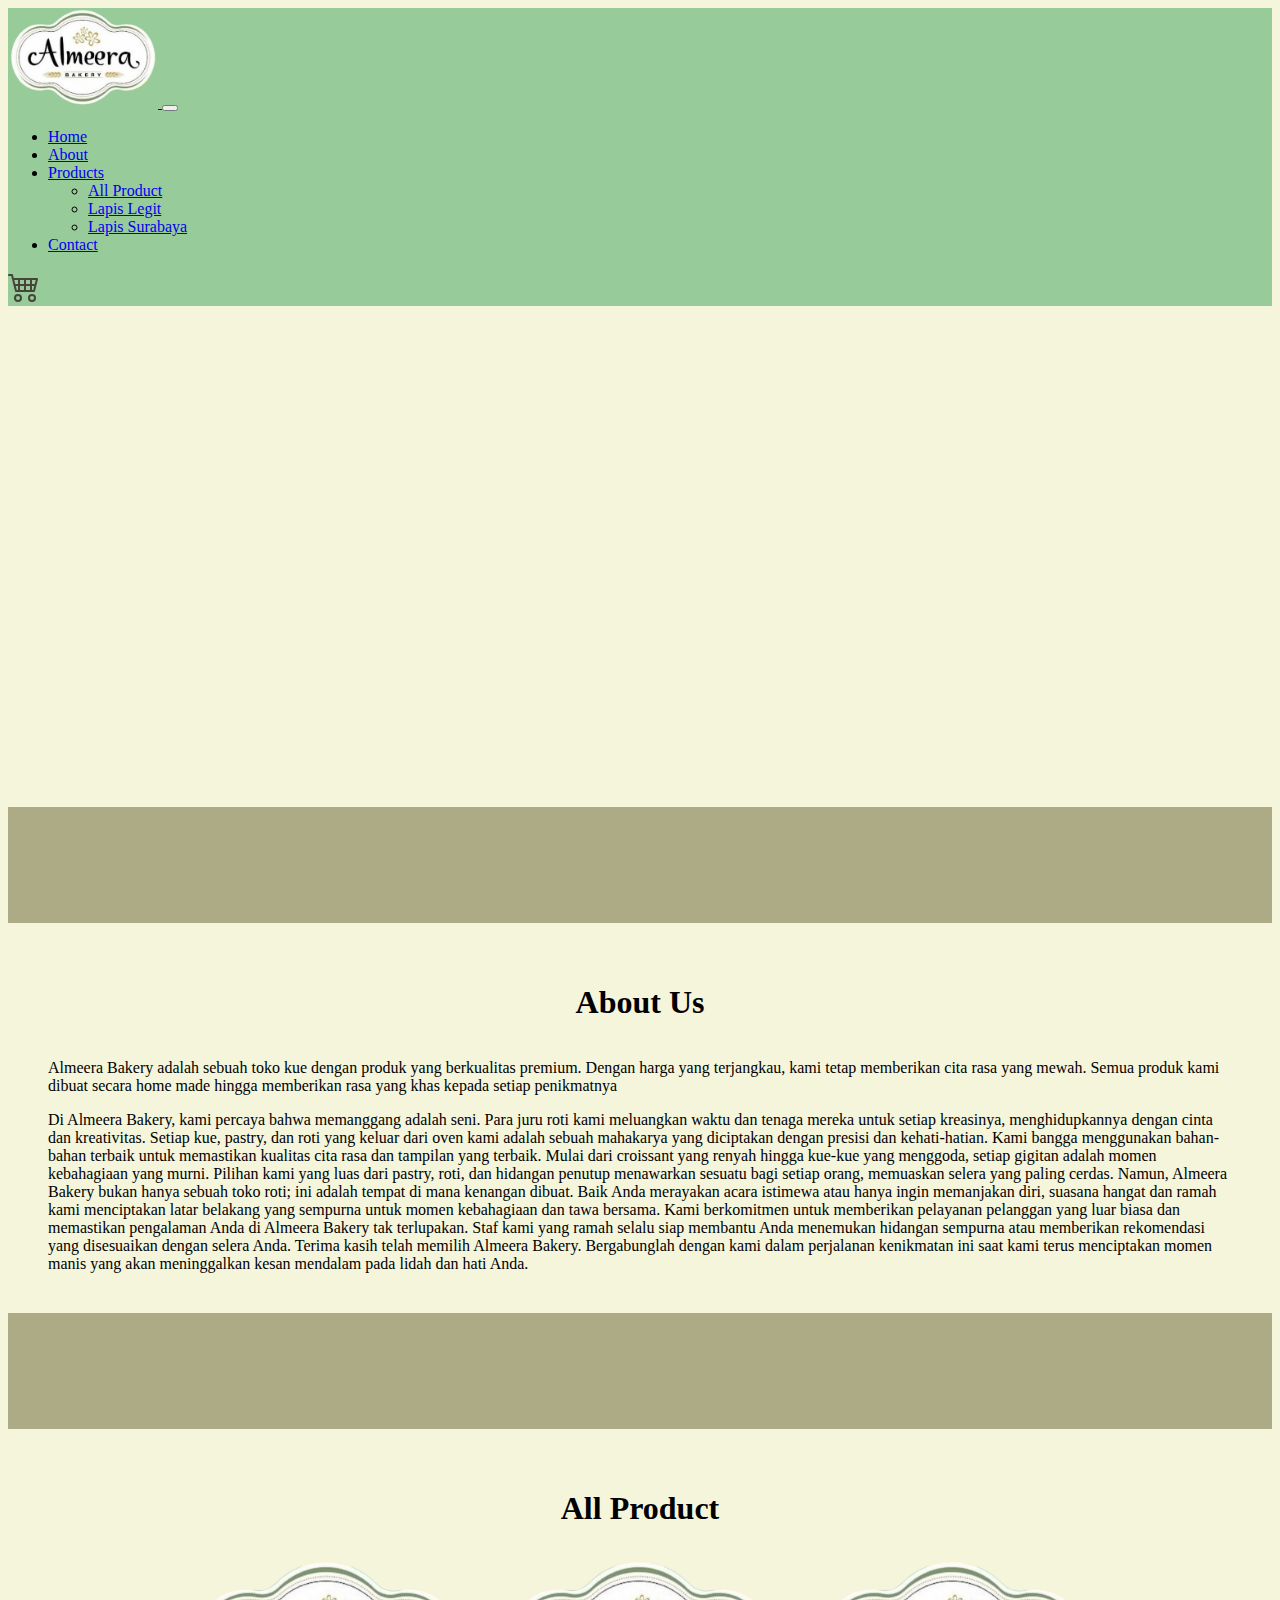
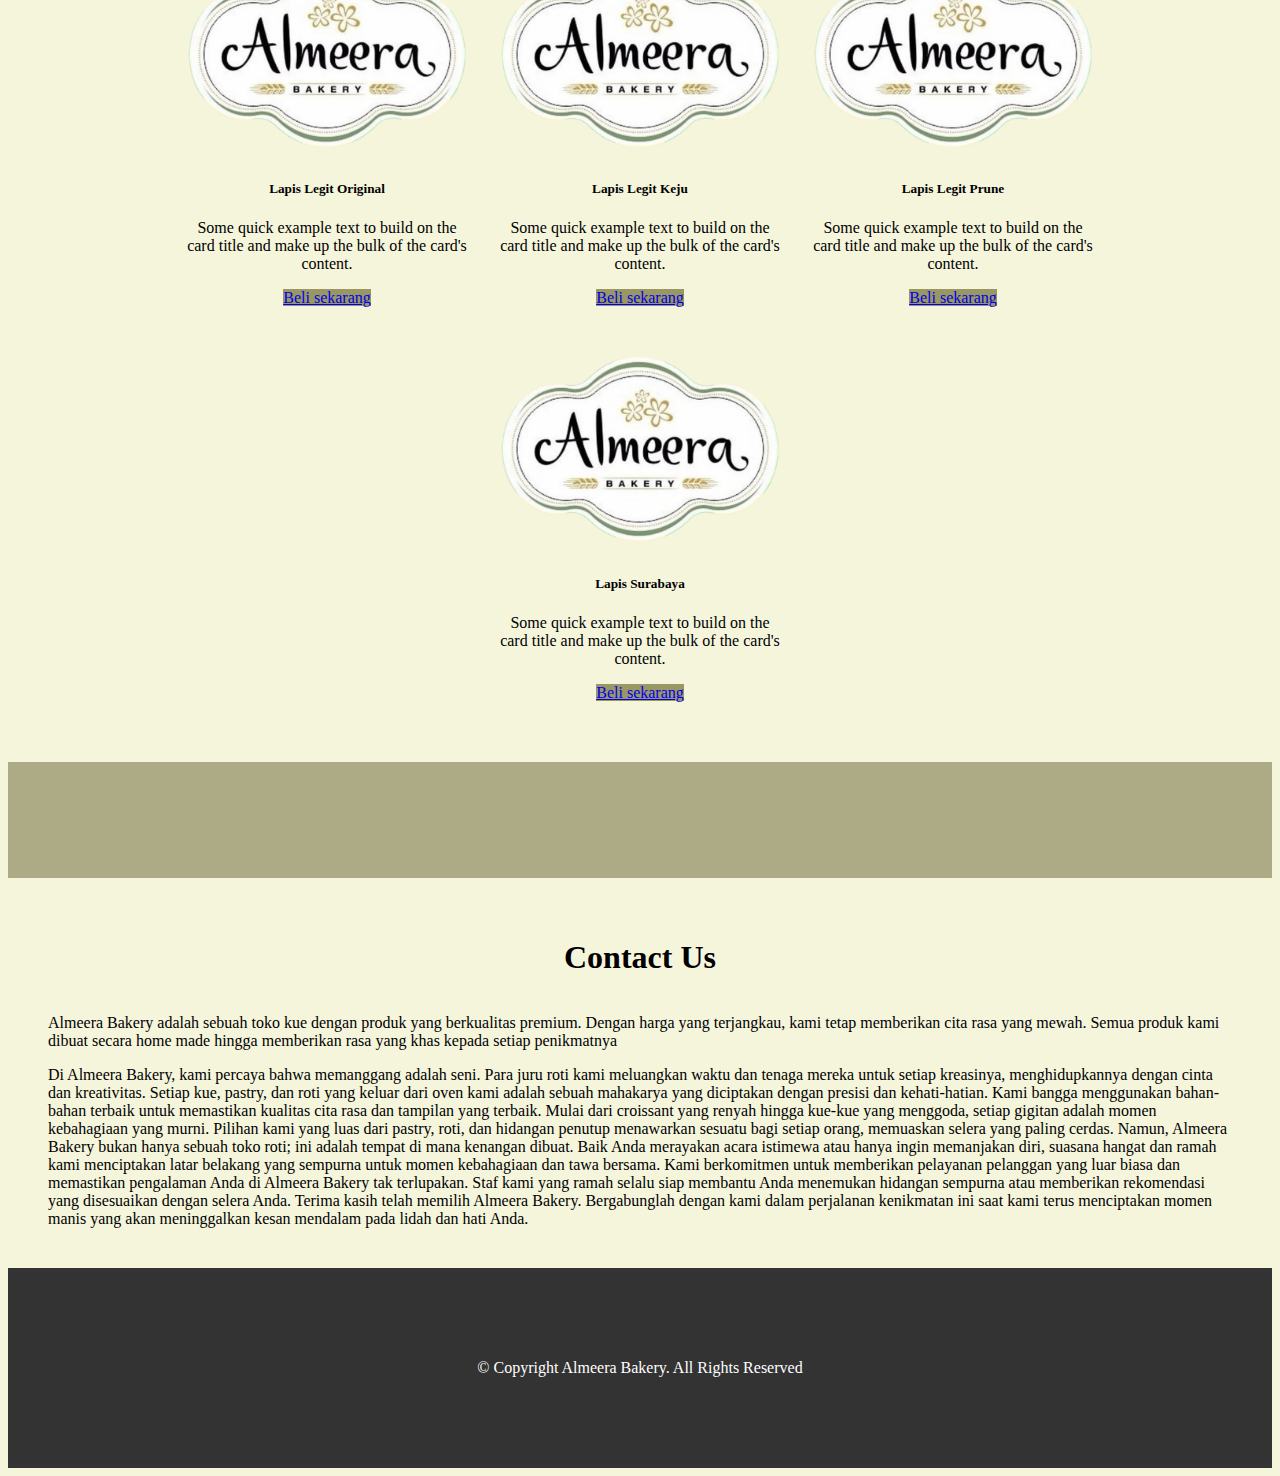
<file: index.html>
<!DOCTYPE html>
<html lang="en">

<head>
  <meta charset="UTF-8">
  <meta name="viewport" content="width=device-width, initial-scale=1, shrink-to-fit=no">
  <title>Almeera Bakery</title>
  <link rel="icon" type="icon" type="images/png" href="images/My project.png">
  <link href="https://cdn.jsdelivr.net/npm/bootstrap@5.3.0/dist/css/bootstrap.min.css" rel="stylesheet"
    integrity="sha384-9ndCyUaIbzAi2FUVXJi0CjmCapSmO7SnpJef0486qhLnuZ2cdeRhO02iuK6FUUVM" crossorigin="anonymous">
  <link rel="stylesheet" href="style.css">
</head>

<body>
  <!-- navbar -->
  <nav class="navbar sticky-top navbar-expand-lg" style="background-color: #98cb9a;">
    <div class="container-fluid">
      <a href="index.html">
        <img src="images/My project.png" class="navbar-brand"/>
      </a>
      <button class="navbar-toggler" type="button" data-bs-toggle="collapse" data-bs-target="#navbarNavDropdown"
        aria-controls="navbarNavDropdown" aria-expanded="false" aria-label="Toggle navigation">
        <span class="navbar-toggler-icon"></span>
      </button>
      <div class="collapse navbar-collapse" id="navbarNavDropdown">
        <ul class="navbar-nav">
          <li class="nav-item">
            <a class="nav-link active" aria-current="page" href="#">Home</a>
          </li>
          <li class="nav-item">
            <a class="nav-link" href="#About-Us">About</a>
          </li>
          <li class="nav-item dropdown">
            <a class="nav-link dropdown-toggle" href="#" role="button" data-bs-toggle="dropdown" aria-expanded="false">
              Products
            </a>
            <ul class="dropdown-menu">
              <li><a class="dropdown-item" href="#AllProduct">All Product</a></li>
              <li><a class="dropdown-item" href="product.html">Lapis Legit</a></li>
              <li><a class="dropdown-item" href="product.html">Lapis Surabaya</a></li>
            </ul>
          </li>
          <li class="nav-item">
            <a class="nav-link" href="#Contact">Contact</a>
          </li>
        </ul>
      </div>
      <a href="index.html">
        <svg class="navbar-cart" xmlns="http://www.w3.org/2000/svg"  fill="currentColor" class="bi bi-cart4"
          viewBox="0 0 16 16">
          <path
            d="M0 2.5A.5.5 0 0 1 .5 2H2a.5.5 0 0 1 .485.379L2.89 4H14.5a.5.5 0 0 1 .485.621l-1.5 6A.5.5 0 0 1 13 11H4a.5.5 0 0 1-.485-.379L1.61 3H.5a.5.5 0 0 1-.5-.5zM3.14 5l.5 2H5V5H3.14zM6 5v2h2V5H6zm3 0v2h2V5H9zm3 0v2h1.36l.5-2H12zm1.11 3H12v2h.61l.5-2zM11 8H9v2h2V8zM8 8H6v2h2V8zM5 8H3.89l.5 2H5V8zm0 5a1 1 0 1 0 0 2 1 1 0 0 0 0-2zm-2 1a2 2 0 1 1 4 0 2 2 0 0 1-4 0zm9-1a1 1 0 1 0 0 2 1 1 0 0 0 0-2zm-2 1a2 2 0 1 1 4 0 2 2 0 0 1-4 0z" />
        </svg>
      </a>
    </div>
  </nav>
  <!-- navbar end -->

  <!-- content -->
  <div class="baris-1">
    <div class="fade-up">
      <div class="judul-paragraf">
        <h1>Discover the Delightful</h1>
        <h2>World of Almeera Bakery</h2>
        <p>Almeera Bakery memikat hati dan lidah dengan aroma dan cita rasa spesial yang diproses dengan penuh cinta dan
          dipadu dengan cita rasa, menghadirkan pengalaman dessert yang menyenangkan.</p>
      </div>
      <img src="images/Lapis-Prune.png" class="content-image1" />
    </div>
  </div>

  <div class="baris-2" id="About-Us"></div>

  <div class="baris-3">
    <div>
      <h1>
        About Us
      </h1>
    </div>
    <div class="AboutUs">
      <div class="AboutUs-text">
        <p>Almeera Bakery adalah sebuah toko kue dengan produk yang berkualitas premium. Dengan harga yang terjangkau,
          kami tetap memberikan cita rasa yang mewah. Semua produk kami dibuat secara home made hingga memberikan rasa
          yang khas
          kepada setiap penikmatnya</p>

        <span>Di Almeera Bakery, kami percaya bahwa memanggang adalah seni. Para juru roti kami meluangkan waktu dan
          tenaga mereka untuk setiap kreasinya, menghidupkannya dengan cinta dan kreativitas. Setiap kue, pastry, dan
          roti yang keluar dari oven kami adalah sebuah mahakarya yang diciptakan dengan presisi dan kehati-hatian.

          Kami bangga menggunakan bahan-bahan terbaik untuk memastikan kualitas cita rasa dan tampilan yang terbaik.
          Mulai dari croissant yang renyah hingga kue-kue yang menggoda, setiap gigitan adalah momen kebahagiaan yang
          murni. Pilihan kami yang luas dari pastry, roti, dan hidangan penutup menawarkan sesuatu bagi setiap orang,
          memuaskan selera yang paling cerdas.</span>

        <span>Namun, Almeera Bakery bukan hanya sebuah toko roti; ini adalah tempat di mana kenangan dibuat. Baik Anda
          merayakan acara istimewa atau hanya ingin memanjakan diri, suasana hangat dan ramah kami menciptakan latar
          belakang yang sempurna untuk momen kebahagiaan dan tawa bersama.

          Kami berkomitmen untuk memberikan pelayanan pelanggan yang luar biasa dan memastikan pengalaman Anda di
          Almeera Bakery tak terlupakan. Staf kami yang ramah selalu siap membantu Anda menemukan hidangan sempurna atau
          memberikan rekomendasi yang disesuaikan dengan selera Anda.

          Terima kasih telah memilih Almeera Bakery. Bergabunglah dengan kami dalam perjalanan kenikmatan ini saat kami
          terus menciptakan momen manis yang akan meninggalkan kesan mendalam pada lidah dan hati Anda.</span>
      </div>
      <div>
<!--         <img src="images/Surabaya2.jpg" class="image-AboutUs" /> -->
      </div>
    </div>
  </div>

  <div class="baris-4">
    <div class="baris-2" id="AllProduct"></div>
  </div>

  <div class="baris-5">
    <h1>
        All Product
    </h1>
    <!-- produk kue -->
    <div class="product-card-flex">
      <!-- kue 1 -->
      <div class="card" style="width: 18rem;">
              <img src="images/My project.png" class="card-img-top" alt="...">
              <div class="card-body">
                <h5 class="card-title">Lapis Legit Original</h5>
                <p class="card-text">Some quick example text to build on the card title and make up the bulk of the card's content.</p>
                <a href="#" class="btn btn-primary">Beli sekarang</a>
              </div>
      </div>
      <!-- kue 2 -->
      <div class="card" style="width: 18rem;">
              <img src="images/My project.png" class="card-img-top" alt="...">
              <div class="card-body">
                <h5 class="card-title">Lapis Legit Keju</h5>
                <p class="card-text">Some quick example text to build on the card title and make up the bulk of the card's content.</p>
                <a href="#" class="btn btn-primary">Beli sekarang</a>
              </div>
      </div>
      <!-- kue 3 -->
      <div class="card" style="width: 18rem;">
              <img src="images/My project.png" class="card-img-top" alt="...">
              <div class="card-body">
                <h5 class="card-title">Lapis Legit Prune</h5>
                <p class="card-text">Some quick example text to build on the card title and make up the bulk of the card's content.</p>
                <a href="#" class="btn btn-primary">Beli sekarang</a>
              </div>
      </div>
      <!-- kue 4 -->
      <div class="card" style="width: 18rem;">
              <img src="images/My project.png" class="card-img-top" alt="...">
              <div class="card-body">
                <h5 class="card-title">Lapis Surabaya</h5>
                <p class="card-text">Some quick example text to build on the card title and make up the bulk of the card's content.</p>
                <a href="#" class="btn btn-primary">Beli sekarang</a>
              </div>
      </div>
    </div>
  </div>

  <div class="baris-6">
    <div class="baris-2" id="Contact"></div>
  </div>

  <div baris-3>
    <div class="baris-3">
      <div>
        <h1>
          Contact Us
        </h1>
      </div>
      <div class="AboutUs">
        <div class="AboutUs-text">
          <p>Almeera Bakery adalah sebuah toko kue dengan produk yang berkualitas premium. Dengan harga yang terjangkau,
            kami tetap memberikan cita rasa yang mewah. Semua produk kami dibuat secara home made hingga memberikan rasa
            yang khas
            kepada setiap penikmatnya</p>
  
          <span>Di Almeera Bakery, kami percaya bahwa memanggang adalah seni. Para juru roti kami meluangkan waktu dan
            tenaga mereka untuk setiap kreasinya, menghidupkannya dengan cinta dan kreativitas. Setiap kue, pastry, dan
            roti yang keluar dari oven kami adalah sebuah mahakarya yang diciptakan dengan presisi dan kehati-hatian.
  
            Kami bangga menggunakan bahan-bahan terbaik untuk memastikan kualitas cita rasa dan tampilan yang terbaik.
            Mulai dari croissant yang renyah hingga kue-kue yang menggoda, setiap gigitan adalah momen kebahagiaan yang
            murni. Pilihan kami yang luas dari pastry, roti, dan hidangan penutup menawarkan sesuatu bagi setiap orang,
            memuaskan selera yang paling cerdas.</span>
  
          <span>Namun, Almeera Bakery bukan hanya sebuah toko roti; ini adalah tempat di mana kenangan dibuat. Baik Anda
            merayakan acara istimewa atau hanya ingin memanjakan diri, suasana hangat dan ramah kami menciptakan latar
            belakang yang sempurna untuk momen kebahagiaan dan tawa bersama.
  
            Kami berkomitmen untuk memberikan pelayanan pelanggan yang luar biasa dan memastikan pengalaman Anda di
            Almeera Bakery tak terlupakan. Staf kami yang ramah selalu siap membantu Anda menemukan hidangan sempurna atau
            memberikan rekomendasi yang disesuaikan dengan selera Anda.
  
            Terima kasih telah memilih Almeera Bakery. Bergabunglah dengan kami dalam perjalanan kenikmatan ini saat kami
            terus menciptakan momen manis yang akan meninggalkan kesan mendalam pada lidah dan hati Anda.</span>
        </div>
        <div>
<!--           <img src="images/Surabaya2.jpg" class="image-AboutUs" /> -->
        </div>
      </div>
    </div>
  </div>

  <div class="footer">
    <p class="copyright">© Copyright Almeera Bakery. All Rights Reserved</p>
  </div>

  <!-- content end -->

  <script src="https://cdn.jsdelivr.net/npm/bootstrap@5.3.0/dist/js/bootstrap.bundle.min.js"
    integrity="sha384-geWF76RCwLtnZ8qwWowPQNguL3RmwHVBC9FhGdlKrxdiJJigb/j/68SIy3Te4Bkz"
    crossorigin="anonymous"></script>
</body>

</html>
</file>
<file: style.css>
.body{
  width:100%
}

.navbar.sticky-top.navbar-expand-lg {
  width: 100%
}

.navbar-brand{
    width:150px;
    height:100px;
}

.baris-1{
    background-color: #f5f5dc;
    display: flex;
    flex-direction: row
}

.product-card-flex {
  display: flex;
  flex-wrap: wrap;
  justify-content: space-between;
}

.card {
  width: calc(33.33% - 20px); /* Mengatur lebar kartu agar 3 kartu per baris pada tampilan desktop */
  margin-bottom: 20px;
  box-sizing: border-box;
}
.card-img-top {
  width: 100%;
  height: auto;
}

/* Media Query untuk tampilan ponsel */
@media (max-width: 768px) {
  .product-card-flex {
      flex-direction: column; /* Tata letak menumpuk pada tampilan ponsel */
  }

  .card {
      width: 100%; /* Lebar kartu akan mengambil lebar penuh container */
  }
}

.baris-1 img{
  width: 45vw;
  height:auto
}

.baris-1 {
  display: flex;
  justify-content: space-between;
  align-items: center;
}

.content-image1 {
  max-width: 50%;
  height: auto;
}

@media (max-width: 768px) {
  .fade-up {
      flex-direction: column-reverse; 
  }

  .content-image1 {
      max-width: 100%;
      margin-bottom: 20px; 
  }
}


.baris-2,
.baris-4,
.baris-6{
    background-color: #adaa86;
    height: 116px
}

.baris-3,
.baris-5{
  background-color: #f5f5dc;
  justify-content: center;
  align-items: center;
  text-align: center;
  display: block;
  padding: 40px;
}

.product-card-flex {
  display: flex;
  flex-wrap: wrap;
  justify-content: space-between;
}

.card {
  width: calc(33.33% - 20px); /* Mengatur lebar kartu agar 3 kartu per baris pada tampilan desktop */
  margin-bottom: 20px;
  box-sizing: border-box;
}

.card-img-top {
  width: 100%;
  height: auto;
}

/* Media Query untuk tampilan ponsel */
@media (max-width: 768px) {
  .product-card-flex {
      flex-direction: column; /* Tata letak menumpuk pada tampilan ponsel */
  }

  .card {
      width: 100%; /* Lebar kartu akan mengambil lebar penuh container */
  }
}


.baris-7{
  background-color: #f5f5dc;
  justify-content: center;
  align-items: center;
  text-align: center;
  display: block;
  padding: 40px;
  height:30vh
}


.AboutUs{
  display:flex;
  text-align: left;
  padding: 0px
}

.image-AboutUs{
  align-items: left;
  justify-content: left;
  height:450px;
  width:450px;
}

.product{
  display:flex;
  justify-content:center;
  align-items:center;
}

.product-card-flex{
  margin-top: 30px;
  display:flex;
  align-items: center;
  justify-content: center;
  gap:25px
}

.btn-primary{
  background-color: #999764;
  border-color: #999764;
}

.btn-primary:hover{
  background-color:#77774d;
  border-color: #666540;
}

.btn-primary:active {
  background-color: #f5f5dc;
  border-color:#77774d;
}

.footer{
  text-align: center;
  justify-content: end;
}

.fade-up {
    justify-content: center;
    align-items: center;
    display: flex;
    opacity: 0;
    transform: translateY(20px); /* Menggeser komponen ke bawah sejauh 20px */
    animation: fadeUpAnimation 2s forwards; /* Menggunakan animasi dengan durasi 1 detik */

  }

.content-image1{
    height: 500px;
    width: 500px;
}

.judul-paragraf{
    display: block;
    justify-content:center;
    align-items: center;
    padding-left: 40px;
}
  
  @keyframes fadeUpAnimation {
    from {
      opacity: 0;
      transform: translateY(20px);
    }
    to {
      opacity: 1;
      transform: translateY(0);
    }
  }
  
.footer{
    background-color: #333333;
    display:flex;
    justify-content: center;
    align-items: center;
    height:200px;
    width:100%
}
  
.copyright{
    display:flex;
    justify-content: center;
    align-items: center;
    color:#fff
    
}

/* punya product.html */

body{
  background-color: #f5f5dc;
}

.image-jumlah{
  width: 160px;
  height: 120px
}

.navbar-cart{
color: #47443a;
margin-right: 30px;
width: 32px;
height: 32px;
}

.navbar-cart:hover{
color: black
}

.navbar-ageung{
  width: auto;
  height: auto;
}
</file>
